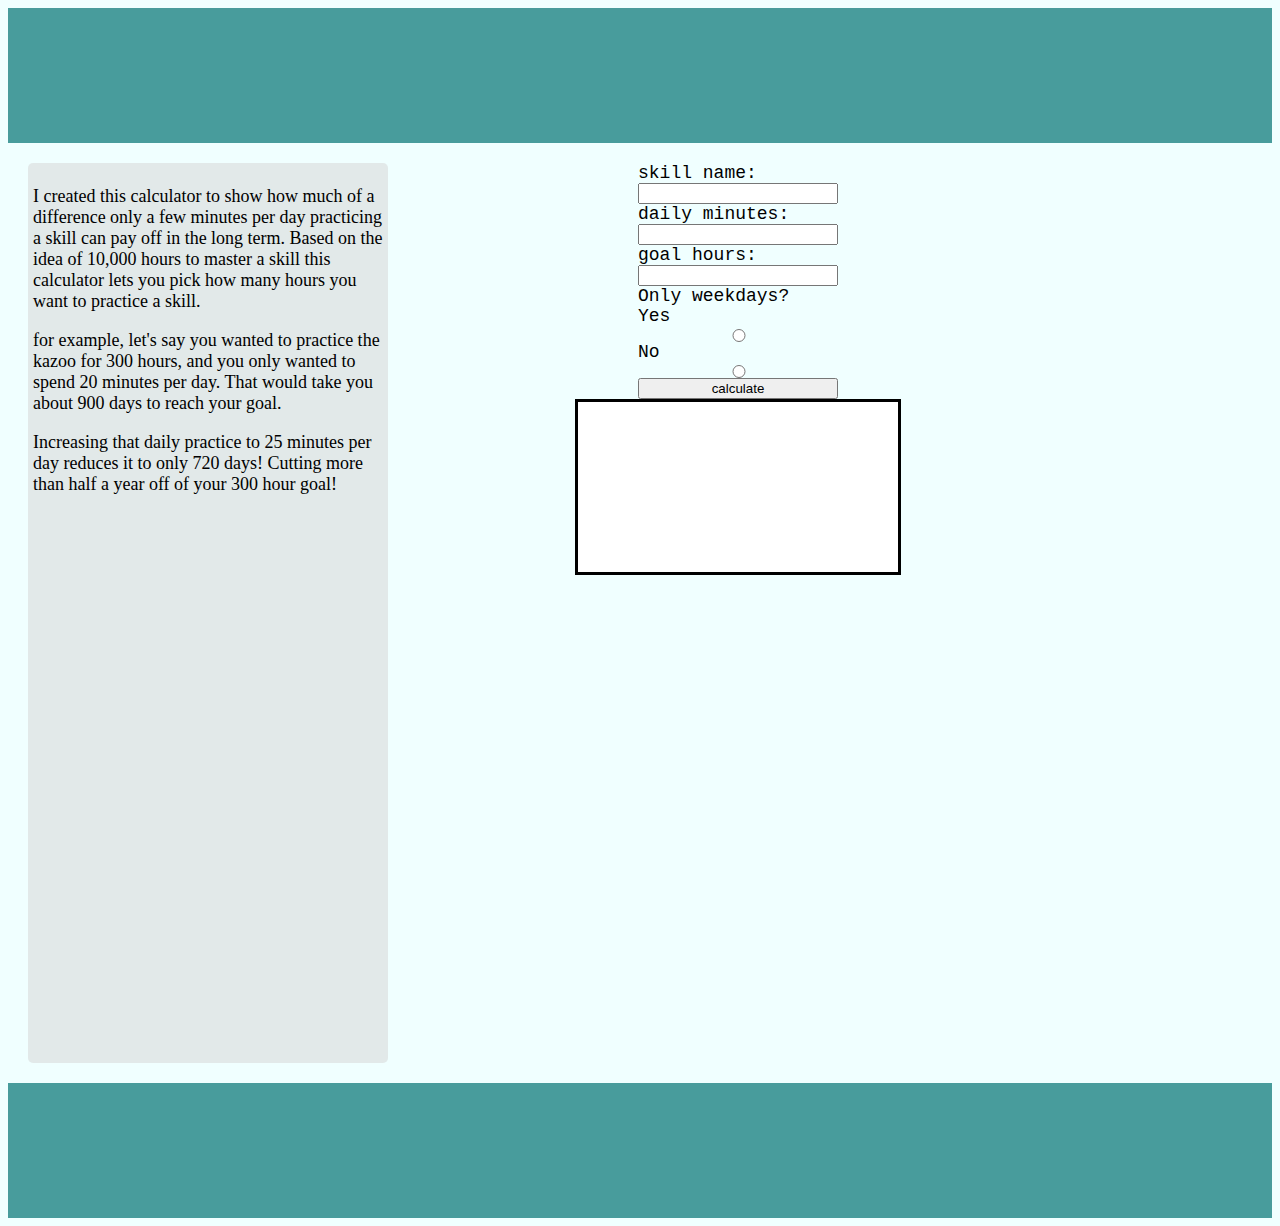
<file: host/index.html>
<!DOCTYPE html>
<html lang="en">
<head>
    <link rel="stylesheet" href="style.css">
    <meta charset="UTF-8">
    <meta http-equiv="X-UA-Compatible" content="IE=edge">
    <meta name="viewport" content="width=device-width, initial-scale=1.0">
    <title>Time To Mastery
    </title>
</head>
<body>
    <header></header>
    <content>

            
        <div id="about">
            <p>
                I created this calculator to show how much of a difference
                only a few minutes per day practicing a skill can pay off
                in the long term. Based on the idea of 10,000 hours to master a skill
                this calculator lets you pick how many hours you want to practice a skill. 
                 <p>
                     for example, let's say you wanted to 
                    practice the kazoo for 300 hours, and you only wanted to spend
                    20 minutes per day. That would take you about 900 days
                    to reach your goal. 
                 </p>
                <p>
                    Increasing that daily practice to 25 minutes per day reduces it 
                    to only 720 days! Cutting more than half a year off of your 300 hour 
                    goal!

                </p>
               
            </p>
        </div>
        <div id="calc-container">
            <form id="calculator" name="calculator">
        
                <label for="skillName">skill name:</label>
                 <input type="text" id="skillName" name="skillName">
                <label for="dailyMinutes">daily minutes: </label>
                <input type="number" id="dailyMinutes" name="dailyMinutes">
                 <label for="goalHours">goal hours:</label>
                 <input type="number" id="goalHours" name="goalHours">
                 <!--<label for="trueFalse"> Only weekdays?:</label>
                 <input type="text" id="trueFalse" name="trueFalse">-->
                 <label for="weekdays">Only weekdays?</label>
                 <label for="weekdays"> Yes</label>
                 <input type="radio" name="weekdays" value="yes">
                 <label for="weekdays"> No</label>
                 <input type="radio" name="weekdays" value="no">
                 <input type="button" id="button" value="calculate" onclick="mastery()">
            </form>
            <div id="output">
            </div>
            </div>
           
        
          
        
    

</content>
<footer></footer>
    

    <script>
        
        function mastery(skill,minutesDay,goal,weekdays){
            /*argument input variales*/
            skill = document.getElementById("skillName").value;
            minutesDay = document.getElementById("dailyMinutes").value;
            goal = document.getElementById("goalHours").value;
            weekdays = document.forms.calculator.weekdays.value;
            workdays=365-250;
            /*argument input variales*/
            
            /*function variables*/
            let goalMinutes= goal*60;
            let days;
            let onlyWeekdays;
            let years;
            let yearsRemainder ;
            let daysLeftover;
           

            if (weekdays=="yes"){
                days= goalMinutes/minutesDay;
                yearsRemainder=parseInt(days%250);
                years=parseInt(days/250);
                
                 
                document.getElementById("output").innerHTML= "It would take you " + /*days + " weekdays or about " +*/years+ " years and " + yearsRemainder + " days to reach " + goal + " hours practicing " + skill + " for " + minutesDay + " minutes per day";
            
                    return "It would take you " + days + " weekdays or about "+years  + " year(s) and" +days-250 + " days to reach " + goal + " hours practicing " + skill + " for " + minutesDay + " minutes per day";

                
                
            
            
        }else if(weekdays=="no"){
            days= goalMinutes/minutesDay;
            yearsRemainder=parseInt(days%365);
            years=parseInt(days/365);
            document.getElementById("output").innerHTML="It would take you " /*+ days + " days (including weekends) or about "*/ + years  +  " years and " + yearsRemainder + " days to reach " + goal + " hours practicing " + skill + " for " + minutesDay + " minutes per day";
            return "It would take you about "+years + " year(s) to reach " + goal + " hours practicing " + skill + " for " + minutesDay + " minutes per day";
            
            
        }
        
    }
    </script>
</body>
</html>
</file>
<file: host/style.css>
body{
    display:flex;
   flex-direction:column;
    justify-content:center;
    background-color:azure;
   /* outline-style:dashed;
    outline-color:blue;*/
}
form{
    display:flex;
    flex-direction:column;
    /*margin-left:200px;*/
    width:200px;
    max-width:200px;
    /*outline-style:dashed;
    outline-color:green;*/
}


content{
    display:flex;
    /*flex-direction:column;*/
    /*justify-content:center;*/
    /*max-width:30vw;*/
    /*outline-style:dashed;
    outline-color:blue;*/
    margin:20px;
   /* margin-left:33vw;*/
    height:100vh;
    
}

header, footer{
    color:white;
    background-color:rgb(72, 156, 156);
    display:flex;
    align-items:center;
    
    height:15vh;
    width:100%;
    /*outline-style:dashed;
outline-color:red;*/
    
}

header a, footer a{
    color:white;
    text-decoration:none;

}

header a:hover, footer a:hover{
    color:white;
    text-decoration:underline;

}

/*header{
    
    
}*/

label{
    font-size:large;
    font-family:'Courier New', Courier, monospace;
}

#output{
    display:flex;
    font-size:large;
    max-width:300px;
    border-style:solid;
    width:300px;
    height:150px;
    background-color:white;
    padding:10px;
    font-family:"Lucida Console";
}

.navbar{
    display:flex;
    
}

#about{
    width:350px;
    font-size:large;
    background-color:rgba(211, 211, 211, 0.507);
    border-radius:5px;
    padding:5px;
}

#calc-container{
    display:flex;
    flex-direction:column;
    align-items:center;
    /*outline-style:solid;*/
    margin-left:200px;
    width:300px;
}
</file>
